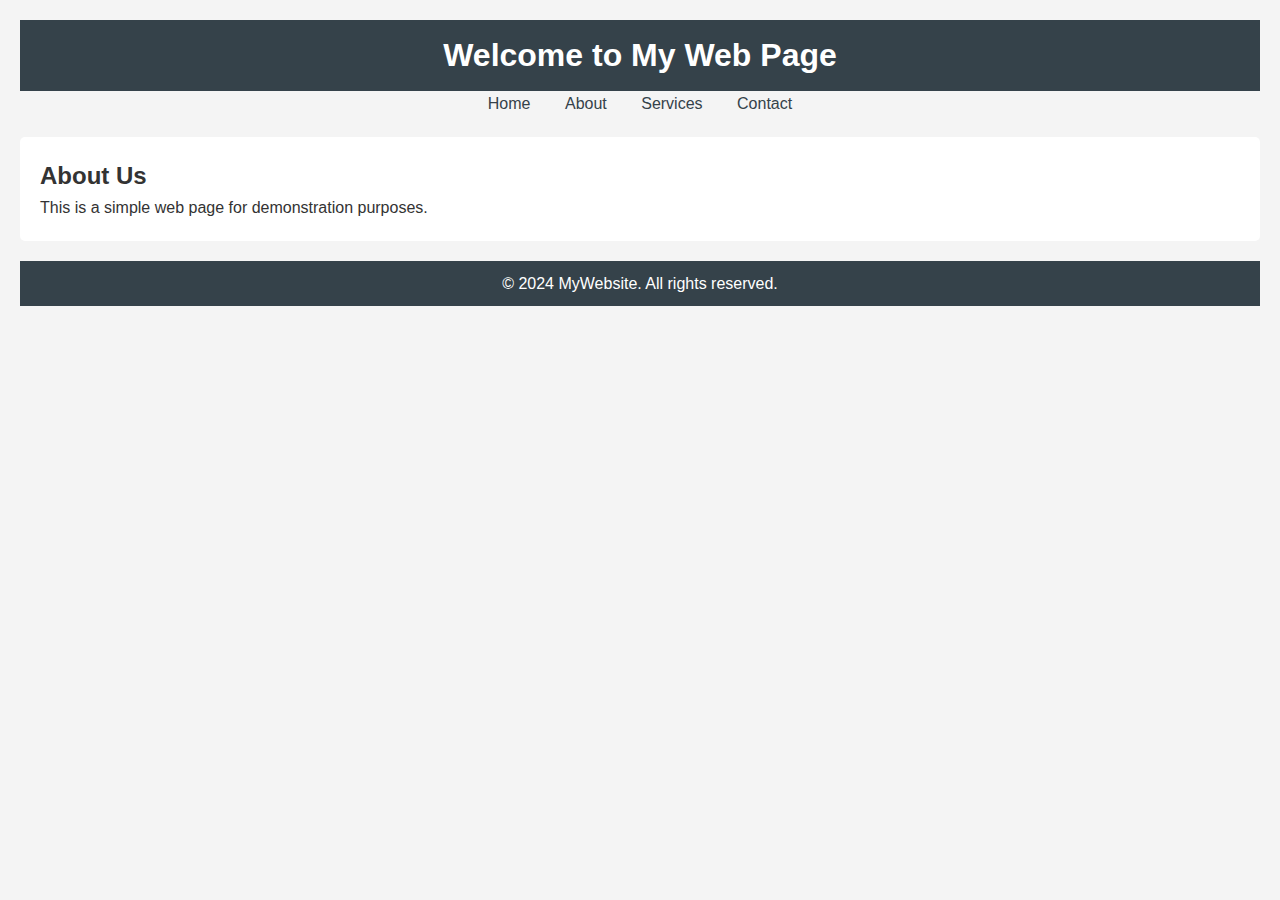
<file: web app/index.html>
<!DOCTYPE html>
<html lang="en">
<head>
    <meta charset="UTF-8">
    <meta name="viewport" content="width=device-width, initial-scale=1.0">
    <title>Basic Deployment</title>
    <link rel="stylesheet" href="styles.css">
</head>
<body>
    <header>
        <h1>Welcome to My Web Page</h1>
    </header>
    <nav>
        <ul>
            <li><a href="#">Home</a></li>
            <li><a href="#">About</a></li>
            <li><a href="#">Services</a></li>
            <li><a href="#">Contact</a></li>
        </ul>
    </nav>
    <section>
        <h2>About Us</h2>
        <p>This is a simple web page for demonstration purposes.</p>
    </section>
    <footer>
        <p>&copy; 2024 MyWebsite. All rights reserved.</p>
    </footer>
</body>
</html>
</file>
<file: web app/styles.css>
* {
    margin: 0;
    padding: 0;
    box-sizing: border-box;
}

body {
    font-family: Arial, sans-serif;
    line-height: 1.6;
    background-color: #f4f4f4;
    color: #333;
    padding: 20px;
}

header {
    background: #35424a;
    color: #fff;
    padding: 10px 0;
    text-align: center;
}

nav ul {
    list-style: none;
    padding: 0;
    text-align: center;
}

nav ul li {
    display: inline;
    margin: 0 15px;
}

nav ul li a {
    text-decoration: none;
    color: #35424a;
}

nav ul li a:hover {
    color: #e8491d;
}

section {
    margin: 20px 0;
    padding: 20px;
    background: #fff;
    border-radius: 5px;
}

footer {
    text-align: center;
    padding: 10px 0;
    background: #35424a;
    color: #fff;
    margin-top: 20px;
}
</file>
